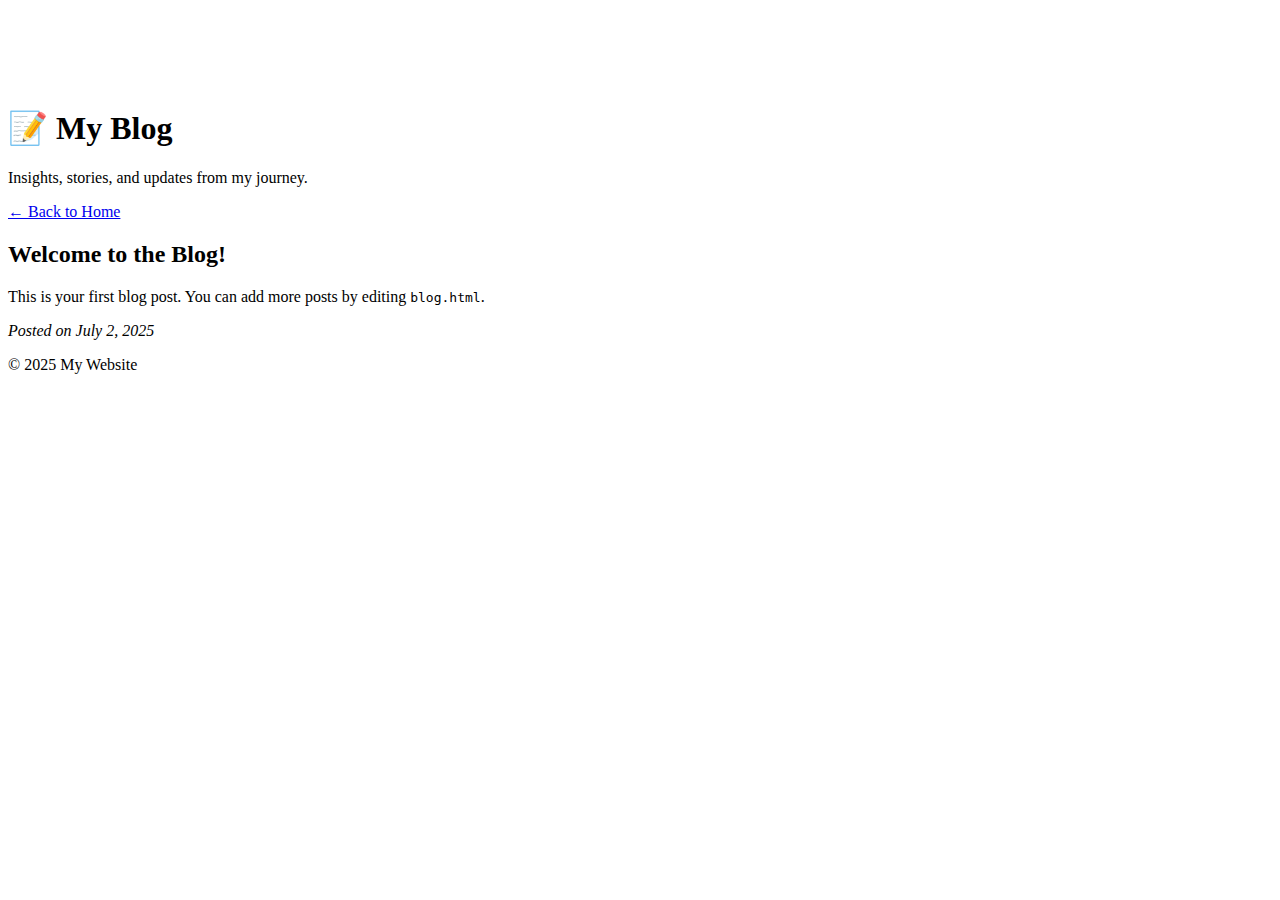
<file: blog.html>
<!DOCTYPE html>
<html lang="en">
<head>
    <meta charset="UTF-8">
    <meta name="viewport" content="width=device-width, initial-scale=1.0">
    <title>Blog - My Website</title>
    <link rel="stylesheet" href="style.css">
</head>
<body>
    <header class="blog-header">
        <div class="blog-header-content">
            <h1><span class="blog-icon">📝</span> My Blog</h1>
            <p class="blog-subtitle">Insights, stories, and updates from my journey.</p>
            <nav class="blog-nav">
                <a href="index.html">← Back to Home</a>
            </nav>
        </div>
    </header>
    <main>
        <section class="blog-list">
            <article class="blog-post">
                <h2>Welcome to the Blog!</h2>
                <p>This is your first blog post. You can add more posts by editing <code>blog.html</code>.</p>
                <p><em>Posted on July 2, 2025</em></p>
            </article>
            <!-- Add more blog posts here -->
        </section>
    </main>
    <footer>
        <p>&copy; 2025 My Website</p>
    </footer>
</body>
</html>
</file>
<file: style.css>
/* ===== Theme Variables ===== */
:root {
  --background-color: #ffffff;
  --text-color: #000000;
  --link-color: #1a0dab;
  --section-bg: #f9f9f9;
  --card-shadow: rgba(0, 0, 0, 0.06);
  --header-bg: #fcfcfc;
  --hover-color: #0056b3;
}

body.dark-theme {
  --background-color: #121212;
  --text-color: #ffffff;
  --link-color: #8ab4f8;
  --section-bg: #1e1e1e;
  --card-shadow: rgba(255, 255, 255, 0.05);
  --header-bg: #000000;
  --hover-color: #8ab4f8;
}

/* ===== Layout & Global Styles ===== */
body {
  padding-top: 80px;
  background-color: var(--background-color);
  color: var(--text-color);
  transition: background-color 0.3s, color 0.3s;
}

html {
  scroll-padding-top: 50px;
  scroll-behavior: smooth;
}

/* ===== Header ===== */
#header {
  position: fixed;
  top: 0;
  left: 0;
  width: 100%;
  background: var(--header-bg);
  color: var(--text-color);
  z-index: 9999;
  padding: 10px 0;
}

#header .container {
  display: flex;
  align-items: center;
  justify-content: space-between;
  padding: 0 25px;
}

.header-left,
.header-center,
.header-right {
  display: flex;
  align-items: center;
}

.header-center {
  flex: 1;
  justify-content: center;
}

.header-left {
  justify-content: flex-start;
}

.header-right {
  justify-content: flex-end;
}

/* ===== Social Links ===== */
#header .social-links {
  display: flex;
  align-items: center;
  gap: 15px;
}

#header .social-links a {
  width: 32px;
  height: 32px;
  display: flex;
  align-items: center;
  justify-content: center;
  font-size: 18px;
  color: var(--text-color);
  transition: background 0.3s ease-in-out, color 0.3s;
}

#header .social-links a:hover {
  background: #0c0c0c;
  color: var(--hover-color);
  border-radius: 50%;
}

/* ===== Nav Menu ===== */
#header .nav-menu ul {
  display: flex;
  list-style: none;
  margin: 0;
  padding: 0;
  gap: 25px;
}

#header .nav-menu ul li a {
  color: var(--text-color);
  text-decoration: none;
  font-weight: 600;
  transition: color 0.3s;
}

#header .nav-menu ul li a:hover {
  color: var(--hover-color);
}

/* ===== Dark Mode Toggle ===== */
#dark-mode-toggle {
  background: none;
  border: none;
  color: var(--text-color);
  font-size: 20px;
  cursor: pointer;
  padding: 8px;
  transition: color 0.3s;
}

#dark-mode-toggle:hover {
  color: var(--hover-color);
}

/* ===== Sections ===== */
#home {
  height: 100vh;
  display: flex;
  justify-content: center;
  align-items: center;
  flex-direction: column;
  text-align: center;
  padding: 0 20px;
  margin-bottom: 60px;
}

/* ===== Images & Cards ===== */
.about-image {
  max-width: 100%;
  height: auto;
  display: block;
  margin: 0 auto;
  border-radius: 8px;
  box-shadow: 0 2px 8px var(--card-shadow);
}

.section-card {
  background-color: var(--section-bg);
  border-radius: 12px;
  padding: 30px;
  margin-bottom: 30px;
  box-shadow: 0 2px 8px var(--card-shadow);
}

/* ===== Education Section ===== */
.edu-logo {
  display: block;
  margin-bottom: 10px;
  max-width: 120px;
  height: auto;
}

.edu-row {
  display: flex;
  justify-content: space-between;
  align-items: center;
  flex-wrap: wrap;
  margin-bottom: 8px;
}

.edu-left {
  flex: 1;
  min-width: 200px;
}

.edu-right {
  text-align: right;
  white-space: nowrap;
  font-size: 0.95em;
  margin-left: 20px;
  color: var(--text-color);
}

/* ===== Chatbot Widget ===== */
#chatbot-container {
  position: fixed;
  bottom: 30px;
  right: 30px;
  width: 320px;
  background: var(--section-bg);
  border-radius: 16px;
  box-shadow: 0 4px 24px var(--card-shadow);
  z-index: 10000;
  display: flex;
  flex-direction: column;
  font-family: 'Poppins', sans-serif;
  border: 1px solid #e0e0e0;
}

#chatbot-header {
  display: flex;
  align-items: center;
  padding: 12px 16px;
  background: var(--header-bg);
  border-top-left-radius: 16px;
  border-top-right-radius: 16px;
  border-bottom: 1px solid #e0e0e0;
  font-weight: 600;
  font-size: 1.1em;
}

#chatbot-avatar {
  width: 32px;
  height: 32px;
  border-radius: 50%;
  margin-right: 10px;
}

#chatbot-messages {
  flex: 1;
  padding: 12px;
  overflow-y: auto;
  max-height: 220px;
  background: transparent;
}

.chatbot-message {
  margin-bottom: 10px;
  padding: 8px 12px;
  border-radius: 12px;
  max-width: 80%;
  word-break: break-word;
  font-size: 0.98em;
}

.chatbot-message.bot {
  background: #e3f0ff;
  color: #222;
  align-self: flex-start;
}

.chatbot-message.user {
  background: #0056b3;
  color: #fff;
  align-self: flex-end;
  margin-left: auto;
}

#chatbot-form {
  display: flex;
  border-top: 1px solid #e0e0e0;
  padding: 8px 12px;
  background: var(--section-bg);
  border-bottom-left-radius: 16px;
  border-bottom-right-radius: 16px;
}

#chatbot-input {
  flex: 1;
  border: none;
  outline: none;
  padding: 8px 10px;
  border-radius: 8px;
  font-size: 1em;
  background: #f5f5f5;
  margin-right: 8px;
}

#chatbot-form button {
  background: #0056b3;
  color: #fff;
  border: none;
  border-radius: 8px;
  padding: 8px 16px;
  font-size: 1em;
  cursor: pointer;
  transition: background 0.2s;
}

#chatbot-form button:hover {
  background: #003d80;
}

/* ===== Responsive: Mobile Layout ===== */
@media (max-width: 768px) {
  #header .container {
    flex-direction: row;
    flex-wrap: wrap;
    justify-content: space-between;
    align-items: center;
    padding: 10px 15px;
  }

  .header-left {
    order: 2;
    flex: 1;
    justify-content: center;
    margin-top: 10px;
  }

  .header-center {
    display: none;
  }

  .header-right {
    order: 1;
    flex: 0;
    justify-content: flex-start;
  }

  .social-links {
    justify-content: center;
    width: 100%;
  }

  #chatbot-container {
    width: 95vw;
    right: 2vw;
    bottom: 10px;
  }
}
</file>
